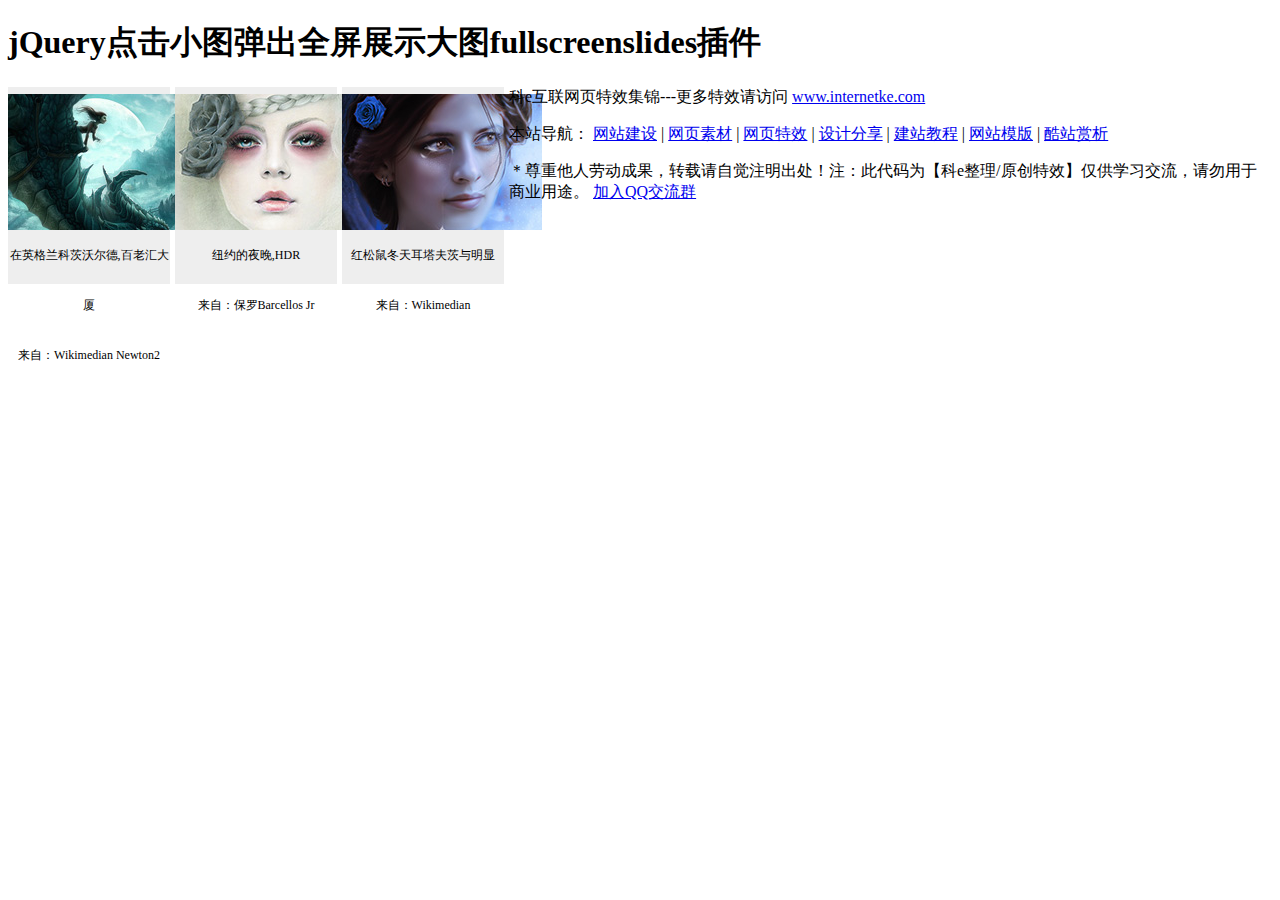
<file: LRJ-project/src/main/webapp/js/FullPhoto/index.html>
﻿<!DOCTYPE html PUBLIC "-//W3C//DTD XHTML 1.0 Transitional//EN" "http://www.w3.org/TR/xhtml1/DTD/xhtml1-transitional.dtd">
<html xmlns="http://www.w3.org/1999/xhtml">
<head>
<meta http-equiv="Content-Type" content="text/html; charset=utf-8" />
<title>jQuery点击小图弹出全屏展示大图fullscreenslides插件 - 【科e互联】</title>
<link href="css/pagestyle.css" type="text/css" rel="stylesheet" />
<link href="css/fullscreenstyle.css" type="text/css" rel="stylesheet" />
<script type="text/javascript" src="js/jquery.min.js"></script>
<script type="text/javascript" src="js/jquery.fullscreenslides.js"></script>
<script type="text/javascript">
$(function(){

	$('.image img').fullscreenslides();

	var $container = $('#fullscreenSlideshowContainer');

	$container
	
	.bind("init", function() { 
	
		$container
		.append('<div class="ui" id="fs-close">&times;</div>')
		.append('<div class="ui" id="fs-loader">Loading...</div>')
		.append('<div class="ui" id="fs-prev">&lt;</div>')
		.append('<div class="ui" id="fs-next">&gt;</div>')
		.append('<div class="ui" id="fs-caption"><span></span></div>');
	
		$('#fs-prev').click(function(){
			$container.trigger("prevSlide");
		});
		
		$('#fs-next').click(function(){
			$container.trigger("nextSlide");
		});
		
		$('#fs-close').click(function(){
			$container.trigger("close");
		});
	
	})
	
	.bind("startLoading", function() { 
		$('#fs-loader').show();
	})
	
	.bind("stopLoading", function() { 
		$('#fs-loader').hide();
	})
	
	.bind("startOfSlide", function(event, slide) { 

		$('#fs-caption span').text(slide.title);
		$('#fs-caption').show();
	})
	
	.bind("endOfSlide", function(event, slide) { 
		$('#fs-caption').hide();
	});
	
});
</script>
</head>
<body class="keBody">
<h1 class="keTitle">jQuery点击小图弹出全屏展示大图fullscreenslides插件</h1>
<div class="kePublic">
<!--效果html开始-->
<div class="wrapper">
  <div class="image"> <a rel="gallery" title="在英格兰科茨沃尔德,百老汇大厦" href="images/b1.jpg"><img src="images/a1.jpg"></a>
    <div class="caption">在英格兰科茨沃尔德,百老汇大厦<br>
      来自：Wikimedian Newton2</div>
  </div>
  <div class="image"> <a rel="gallery" title="纽约的夜晚,HDR" href="images/b2.jpg"><img src="images/a2.jpg"></a>
    <div class="caption">纽约的夜晚,HDR<br>
      来自：保罗Barcellos Jr</div>
  </div>
  <div class="image"> <a rel="gallery" title="红松鼠冬天耳塔夫茨与明显" href="images/b3.jpg"><img src="images/a3.jpg"></a>
    <div class="caption"> 红松鼠冬天耳塔夫茨与明显<br>
      来自：Wikimedian </div>
  </div>
</div>
<!--效果html结束-->
<div class="clear"></div>
</div>
<div class="keBottom">
<p class="keTxtP">科e互联网页特效集锦---更多特效请访问 <a class="keUrl" href="http://www.internetke.com" target="_blank">www.internetke.com</a></p>
<p class="keTxtP">本站导航：
<a href="http://www.internetke.com/" target="_blank" class="cor_bs">网站建设</a> | 
<a href="http://www.internetke.com/material/" target="_blank" class="cor_bs">网页素材</a> | 
<a href="http://www.internetke.com/effects/" target="_blank" class="cor_bs">网页特效</a> | 
<a href="http://www.internetke.com/share/" target="_blank" class="cor_bs">设计分享</a> | 
<a href="http://www.internetke.com/tutorial/" target="_blank" class="cor_bs">建站教程</a> | 
<a href="http://www.internetke.com/model/" target="_blank" class="cor_bs">网站模版</a> | 
<a href="http://www.internetke.com/appreciate/" target="_blank" class="cor_bs">酷站赏析</a>
</p>
<p class="keTxtP">＊尊重他人劳动成果，转载请自觉注明出处！注：此代码为【科e整理/原创特效】仅供学习交流，请勿用于商业用途。
<a target="_blank" href="http://wp.qq.com/wpa/qunwpa?idkey=a7df3558c291e0407375b9ad649d96a6e507286ffeb0650c65a221d1500a0779" class="button red" title="北京网站建设,网页特效QQ交流群-科e互联">加入QQ交流群</a></p>
</div>
</body>
</html>
</file>
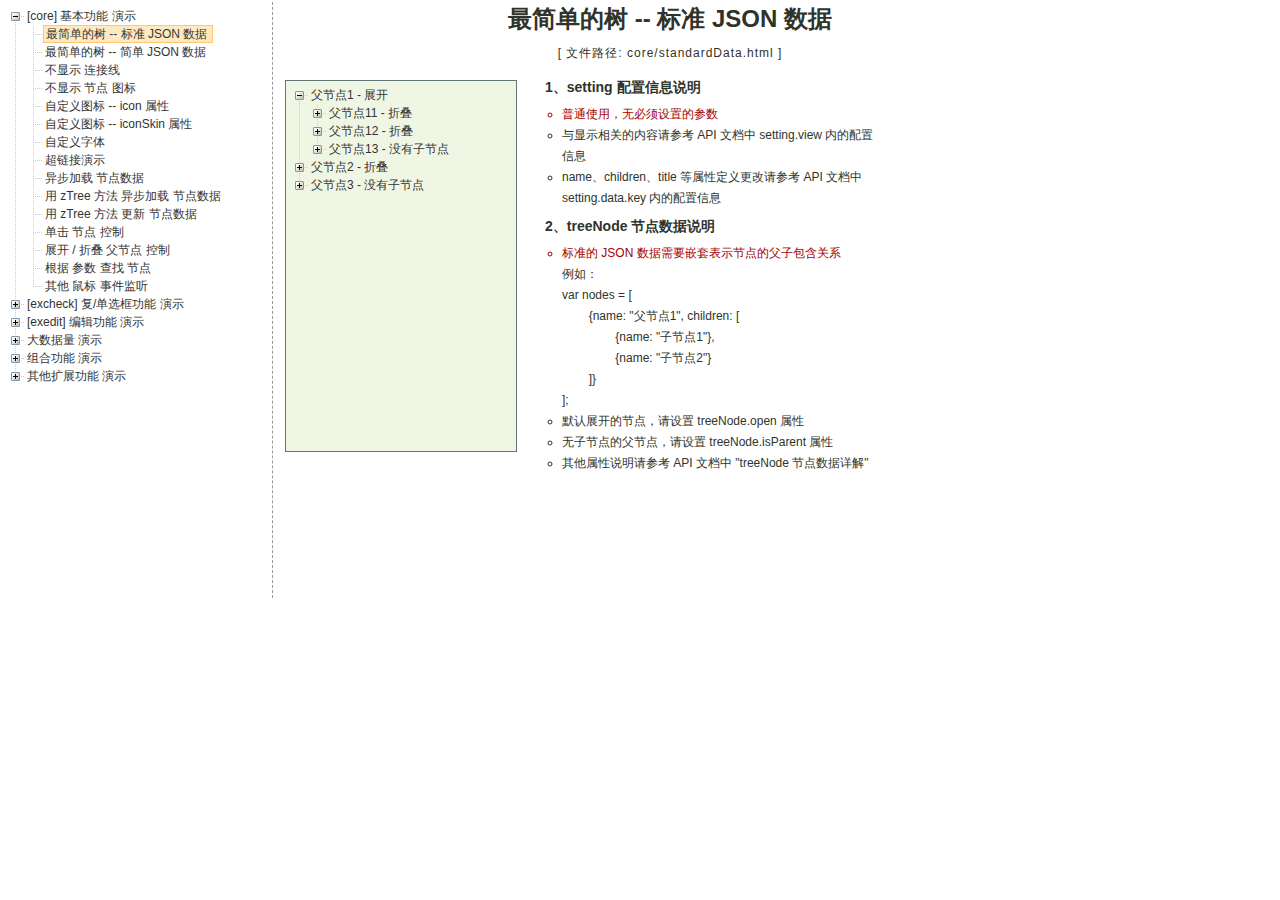
<file: LRJ-project/src/main/webapp/js/zTree_v3/demo/cn/index.html>
<!DOCTYPE HTML PUBLIC "-//W3C//DTD HTML 4.01//EN" "http://www.w3.org/TR/html4/strict.dtd">
<HTML>
 <HEAD>
  <TITLE> ZTREE DEMO </TITLE>
  <meta http-equiv="content-type" content="text/html; charset=UTF-8">
  <link rel="stylesheet" href="../../css/zTreeStyle/zTreeStyle.css" type="text/css">
  <style>
	body {
	background-color: white;
	margin:0; padding:0;
	text-align: center;
	}
	div, p, table, th, td {
		list-style:none;
		margin:0; padding:0;
		color:#333; font-size:12px;
		font-family:dotum, Verdana, Arial, Helvetica, AppleGothic, sans-serif;
	}
	#testIframe {margin-left: 10px;}
  </style>
<script type="text/javascript" src="../../js/jquery-1.4.4.min.js"></script>
<script type="text/javascript" src="../../js/jquery.ztree.core-3.5.js"></script>
  <SCRIPT type="text/javascript" >
  <!--
	var zTree;
	var demoIframe;

	var setting = {
		view: {
			dblClickExpand: false,
			showLine: true,
			selectedMulti: false
		},
		data: {
			simpleData: {
				enable:true,
				idKey: "id",
				pIdKey: "pId",
				rootPId: ""
			}
		},
		callback: {
			beforeClick: function(treeId, treeNode) {
				var zTree = $.fn.zTree.getZTreeObj("tree");
				if (treeNode.isParent) {
					zTree.expandNode(treeNode);
					return false;
				} else {
					demoIframe.attr("src",treeNode.file + ".html");
					return true;
				}
			}
		}
	};

	var zNodes =[
		{id:1, pId:0, name:"[core] 基本功能 演示", open:true},
		{id:101, pId:1, name:"最简单的树 --  标准 JSON 数据", file:"core/standardData"},
		{id:102, pId:1, name:"最简单的树 --  简单 JSON 数据", file:"core/simpleData"},
		{id:103, pId:1, name:"不显示 连接线", file:"core/noline"},
		{id:104, pId:1, name:"不显示 节点 图标", file:"core/noicon"},
		{id:105, pId:1, name:"自定义图标 --  icon 属性", file:"core/custom_icon"},
		{id:106, pId:1, name:"自定义图标 --  iconSkin 属性", file:"core/custom_iconSkin"},
		{id:107, pId:1, name:"自定义字体", file:"core/custom_font"},
		{id:115, pId:1, name:"超链接演示", file:"core/url"},
		{id:108, pId:1, name:"异步加载 节点数据", file:"core/async"},
		{id:109, pId:1, name:"用 zTree 方法 异步加载 节点数据", file:"core/async_fun"},
		{id:110, pId:1, name:"用 zTree 方法 更新 节点数据", file:"core/update_fun"},
		{id:111, pId:1, name:"单击 节点 控制", file:"core/click"},
		{id:112, pId:1, name:"展开 / 折叠 父节点 控制", file:"core/expand"},
		{id:113, pId:1, name:"根据 参数 查找 节点", file:"core/searchNodes"},
		{id:114, pId:1, name:"其他 鼠标 事件监听", file:"core/otherMouse"},

		{id:2, pId:0, name:"[excheck] 复/单选框功能 演示", open:false},
		{id:201, pId:2, name:"Checkbox 勾选操作", file:"excheck/checkbox"},
		{id:206, pId:2, name:"Checkbox nocheck 演示", file:"excheck/checkbox_nocheck"},
		{id:207, pId:2, name:"Checkbox chkDisabled 演示", file:"excheck/checkbox_chkDisabled"},
		{id:208, pId:2, name:"Checkbox halfCheck 演示", file:"excheck/checkbox_halfCheck"},
		{id:202, pId:2, name:"Checkbox 勾选统计", file:"excheck/checkbox_count"},
		{id:203, pId:2, name:"用 zTree 方法 勾选 Checkbox", file:"excheck/checkbox_fun"},
		{id:204, pId:2, name:"Radio 勾选操作", file:"excheck/radio"},
		{id:209, pId:2, name:"Radio nocheck 演示", file:"excheck/radio_nocheck"},
		{id:210, pId:2, name:"Radio chkDisabled 演示", file:"excheck/radio_chkDisabled"},
		{id:211, pId:2, name:"Radio halfCheck 演示", file:"excheck/radio_halfCheck"},
		{id:205, pId:2, name:"用 zTree 方法 勾选 Radio", file:"excheck/radio_fun"},

		{id:3, pId:0, name:"[exedit] 编辑功能 演示", open:false},
		{id:301, pId:3, name:"拖拽 节点 基本控制", file:"exedit/drag"},
		{id:302, pId:3, name:"拖拽 节点 高级控制", file:"exedit/drag_super"},
		{id:303, pId:3, name:"用 zTree 方法 移动 / 复制 节点", file:"exedit/drag_fun"},
		{id:304, pId:3, name:"基本 增 / 删 / 改 节点", file:"exedit/edit"},
		{id:305, pId:3, name:"高级 增 / 删 / 改 节点", file:"exedit/edit_super"},
		{id:306, pId:3, name:"用 zTree 方法 增 / 删 / 改 节点", file:"exedit/edit_fun"},
		{id:307, pId:3, name:"异步加载 & 编辑功能 共存", file:"exedit/async_edit"},
		{id:308, pId:3, name:"多棵树之间 的 数据交互", file:"exedit/multiTree"},

		{id:4, pId:0, name:"大数据量 演示", open:false},
		{id:401, pId:4, name:"一次性加载大数据量", file:"bigdata/common"},
		{id:402, pId:4, name:"分批异步加载大数据量", file:"bigdata/diy_async"},
		{id:403, pId:4, name:"分批异步加载大数据量", file:"bigdata/page"},

		{id:5, pId:0, name:"组合功能 演示", open:false},
		{id:501, pId:5, name:"冻结根节点", file:"super/oneroot"},
		{id:502, pId:5, name:"单击展开/折叠节点", file:"super/oneclick"},
		{id:503, pId:5, name:"保持展开单一路径", file:"super/singlepath"},
		{id:504, pId:5, name:"添加 自定义控件", file:"super/diydom"},
		{id:505, pId:5, name:"checkbox / radio 共存", file:"super/checkbox_radio"},
		{id:506, pId:5, name:"左侧菜单", file:"super/left_menu"},
		{id:513, pId:5, name:"OutLook 风格", file:"super/left_menuForOutLook"},
		{id:515, pId:5, name:"Awesome 风格", file:"super/awesome"},
		{id:514, pId:5, name:"Metro 风格", file:"super/metro"},
		{id:507, pId:5, name:"下拉菜单", file:"super/select_menu"},
		{id:509, pId:5, name:"带 checkbox 的多选下拉菜单", file:"super/select_menu_checkbox"},
		{id:510, pId:5, name:"带 radio 的单选下拉菜单", file:"super/select_menu_radio"},
		{id:508, pId:5, name:"右键菜单 的 实现", file:"super/rightClickMenu"},
		{id:511, pId:5, name:"与其他 DOM 拖拽互动", file:"super/dragWithOther"},
		{id:512, pId:5, name:"异步加载模式下全部展开", file:"super/asyncForAll"},

		{id:6, pId:0, name:"其他扩展功能 演示", open:false},
		{id:601, pId:6, name:"隐藏普通节点", file:"exhide/common"},
		{id:602, pId:6, name:"配合 checkbox 的隐藏", file:"exhide/checkbox"},
		{id:603, pId:6, name:"配合 radio 的隐藏", file:"exhide/radio"}
	];

	$(document).ready(function(){
		var t = $("#tree");
		t = $.fn.zTree.init(t, setting, zNodes);
		demoIframe = $("#testIframe");
		demoIframe.bind("load", loadReady);
		var zTree = $.fn.zTree.getZTreeObj("tree");
		zTree.selectNode(zTree.getNodeByParam("id", 101));

	});

	function loadReady() {
		var bodyH = demoIframe.contents().find("body").get(0).scrollHeight,
		htmlH = demoIframe.contents().find("html").get(0).scrollHeight,
		maxH = Math.max(bodyH, htmlH), minH = Math.min(bodyH, htmlH),
		h = demoIframe.height() >= maxH ? minH:maxH ;
		if (h < 530) h = 530;
		demoIframe.height(h);
	}

  //-->
  </SCRIPT>
 </HEAD>

<BODY>
<TABLE border=0 height=600px align=left>
	<TR>
		<TD width=260px align=left valign=top style="BORDER-RIGHT: #999999 1px dashed">
			<ul id="tree" class="ztree" style="width:260px; overflow:auto;"></ul>
		</TD>
		<TD width=770px align=left valign=top><IFRAME ID="testIframe" Name="testIframe" FRAMEBORDER=0 SCROLLING=AUTO width=100%  height=600px SRC="core/standardData.html"></IFRAME></TD>
	</TR>
</TABLE>

</BODY>
</HTML>
</file>
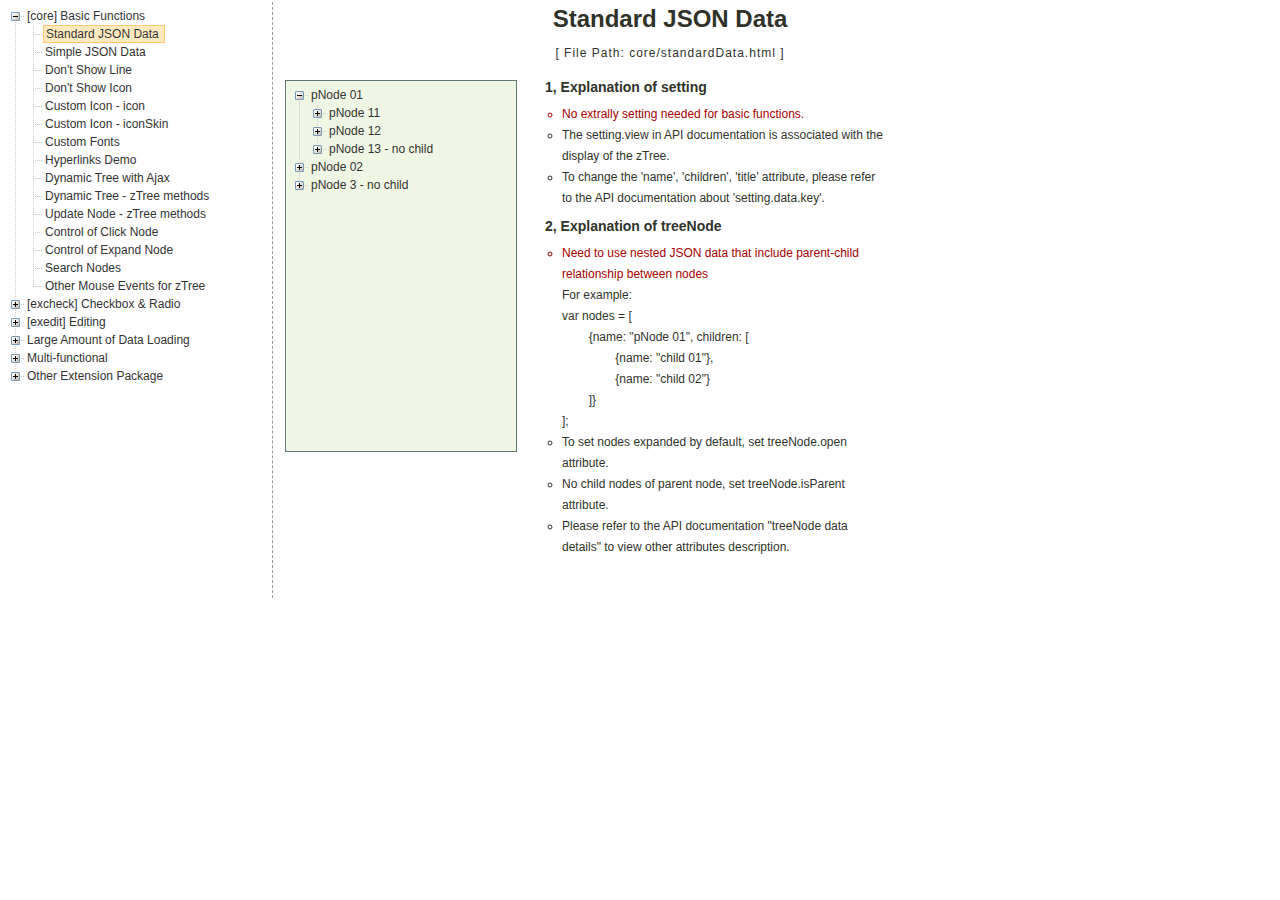
<file: LRJ-project/src/main/webapp/js/zTree_v3/demo/en/index.html>
<!DOCTYPE HTML PUBLIC "-//W3C//DTD HTML 4.01//EN" "http://www.w3.org/TR/html4/strict.dtd">
<HTML>
 <HEAD>
  <TITLE> ZTREE DEMO </TITLE>
  <meta http-equiv="content-type" content="text/html; charset=UTF-8">
  <link rel="stylesheet" href="../../css/zTreeStyle/zTreeStyle.css" type="text/css">
  <style>
	body {
	background-color: white;
	margin:0; padding:0;
	text-align: center;
	}
	div, p, table, th, td {
		list-style:none; 
		margin:0; padding:0; 
		color:#333; font-size:12px; 
		font-family:dotum, Verdana, Arial, Helvetica, AppleGothic, sans-serif;
	}
	#testIframe {margin-left: 10px;}
  </style>
<script type="text/javascript" src="../../js/jquery-1.4.4.min.js"></script>
<script type="text/javascript" src="../../js/jquery.ztree.core-3.5.js"></script>
  <SCRIPT type="text/javascript" >
  <!--
	var zTree;
	var demoIframe;

	var setting = {
		view: {
			dblClickExpand: false,
			showLine: true,
			selectedMulti: false
		},
		data: {
			simpleData: {
				enable:true,
				idKey: "id",
				pIdKey: "pId",
				rootPId: ""
			}
		},
		callback: {
			beforeClick: function(treeId, treeNode) {
				var zTree = $.fn.zTree.getZTreeObj("tree");
				if (treeNode.isParent) {
					zTree.expandNode(treeNode);
					return false;
				} else {
					demoIframe.attr("src",treeNode.file + ".html");
					return true;
				}
			}
		}
	};

	var zNodes = [
		{id:1, pId:0, name:"[core] Basic Functions", open:false},
		{id:101, pId:1, name:"Standard JSON Data", file:"core/standardData"},
		{id:102, pId:1, name:"Simple JSON Data", file:"core/simpleData"},
		{id:103, pId:1, name:"Don't Show Line", file:"core/noline"},
		{id:104, pId:1, name:"Don't Show Icon", file:"core/noicon"},
		{id:105, pId:1, name:"Custom Icon - icon", file:"core/custom_icon"},
		{id:106, pId:1, name:"Custom Icon - iconSkin", file:"core/custom_iconSkin"},
		{id:107, pId:1, name:"Custom Fonts", file:"core/custom_font"},
		{id:115, pId:1, name:"Hyperlinks Demo", file:"core/url"},
		{id:108, pId:1, name:"Dynamic Tree with Ajax", file:"core/async"},
		{id:109, pId:1, name:"Dynamic Tree - zTree methods", file:"core/async_fun"},
		{id:110, pId:1, name:"Update Node - zTree methods", file:"core/update_fun"},
		{id:111, pId:1, name:"Control of Click Node", file:"core/click"},
		{id:112, pId:1, name:"Control of Expand Node", file:"core/expand"},
		{id:113, pId:1, name:"Search Nodes", file:"core/searchNodes"},
		{id:114, pId:1, name:"Other Mouse Events for zTree", file:"core/otherMouse"},

		{id:2, pId:0, name:"[excheck] Checkbox & Radio", open:false},
		{id:201, pId:2, name:"Checkbox Operation", file:"excheck/checkbox"},
		{id:206, pId:2, name:"Checkbox nocheck Demo", file:"excheck/checkbox_nocheck"},
		{id:207, pId:2, name:"Checkbox chkDisabled Demo", file:"excheck/checkbox_chkDisabled"},
		{id:208, pId:2, name:"Checkbox halfCheck Demo", file:"excheck/checkbox_halfCheck"},
		{id:202, pId:2, name:"Statistics Checkbox is Checked", file:"excheck/checkbox_count"},
		{id:203, pId:2, name:"Checkbox - zTree methods", file:"excheck/checkbox_fun"},
		{id:204, pId:2, name:"Radio Operation", file:"excheck/radio"},
		{id:209, pId:2, name:"Radio nocheck Demo", file:"excheck/radio_nocheck"},
		{id:210, pId:2, name:"Radio chkDisabled Demo", file:"excheck/radio_chkDisabled"},
		{id:211, pId:2, name:"Radio halfCheck Demo", file:"excheck/radio_halfCheck"},
		{id:205, pId:2, name:"Radio - zTree methods", file:"excheck/radio_fun"},

		{id:3, pId:0, name:"[exedit] Editing", open:false},
		{id:301, pId:3, name:"Normal Drag Node Operation", file:"exedit/drag"},
		{id:302, pId:3, name:"Advanced Drag Node Operation", file:"exedit/drag_super"},
		{id:303, pId:3, name:"Move / Copy - zTree methods", file:"exedit/drag_fun"},
		{id:304, pId:3, name:"Basic Edit Nodes", file:"exedit/edit"},
		{id:305, pId:3, name:"Advanced Edit Nodes", file:"exedit/edit_super"},
		{id:306, pId:3, name:"Edit Nodes - zTree methods", file:"exedit/edit_fun"},
		{id:307, pId:3, name:"Editing Dynamic Tree", file:"exedit/async_edit"},
		{id:308, pId:3, name:"Multiple Trees", file:"exedit/multiTree"},

		{id:4, pId:0, name:"Large Amount of Data Loading", open:false},
		{id:401, pId:4, name:"One-time Large Data Loading", file:"bigdata/common"},
		{id:402, pId:4, name:"Loading Data in Batches", file:"bigdata/diy_async"},
		{id:403, pId:4, name:"Loading Data By Pagination", file:"bigdata/page"},

		{id:5, pId:0, name:"Multi-functional", open:false},
		{id:501, pId:5, name:"Freeze the Root Node", file:"super/oneroot"},
		{id:502, pId:5, name:"Click to Expand Node", file:"super/oneclick"},
		{id:503, pId:5, name:"Keep Single Path", file:"super/singlepath"},
		{id:504, pId:5, name:"Adding Custom DOM", file:"super/diydom"},
		{id:505, pId:5, name:"Checkbox / Radio Coexistence", file:"super/checkbox_radio"},
		{id:506, pId:5, name:"Left Menu", file:"super/left_menu"},
		{id:513, pId:5, name:"OutLook Style", file:"super/left_menuForOutLook"},
        {id:515, pId:5, name:"Awesome Style", file:"super/awesome"},
        {id:514, pId:5, name:"Metro Style", file:"super/metro"},
		{id:507, pId:5, name:"Drop-down Menu", file:"super/select_menu"},
		{id:509, pId:5, name:"Drop-down Menu with checkbox", file:"super/select_menu_checkbox"},
		{id:510, pId:5, name:"Drop-down Menu with radio", file:"super/select_menu_radio"},
		{id:508, pId:5, name:"Right-click Menu", file:"super/rightClickMenu"},
		{id:511, pId:5, name:"Drag With Other DOMs", file:"super/dragWithOther"},
		{id:512, pId:5, name:"Expand All Nodes with Async", file:"super/asyncForAll"},

		{id:6, pId:0, name:"Other Extension Package", open:false},
		{id:601, pId:6, name:"hide ordinary node", file:"exhide/common"},
		{id:602, pId:6, name:"hide with checkbox mode", file:"exhide/checkbox"},
		{id:603, pId:6, name:"hide with radio mode", file:"exhide/radio"}
	];

	$(document).ready(function(){
		var t = $("#tree");
		t = $.fn.zTree.init(t, setting, zNodes);
		demoIframe = $("#testIframe");
		demoIframe.bind("load", loadReady);
		var zTree = $.fn.zTree.getZTreeObj("tree");
		zTree.selectNode(zTree.getNodeByParam("id", 101));
	
	});

	function loadReady() {
		var bodyH = demoIframe.contents().find("body").get(0).scrollHeight,
		htmlH = demoIframe.contents().find("html").get(0).scrollHeight,
		maxH = Math.max(bodyH, htmlH), minH = Math.min(bodyH, htmlH),
		h = demoIframe.height() >= maxH ? minH:maxH ;
		if (h < 530) h = 530;
		demoIframe.height(h);
	}

  //-->
  </SCRIPT>
 </HEAD>

<BODY>
<TABLE border=0 height=600px align=left>
	<TR>
		<TD width=260px align=left valign=top style="BORDER-RIGHT: #999999 1px dashed">
			<ul id="tree" class="ztree" style="width:260px; overflow:auto;"></ul>
		</TD>
		<TD width=770px align=left valign=top><IFRAME ID="testIframe" Name="testIframe" FRAMEBORDER=0 SCROLLING=AUTO width=100%  height=600px SRC="core/standardData.html"></IFRAME></TD>
	</TR>
</TABLE>

 </BODY>
</HTML>
</file>
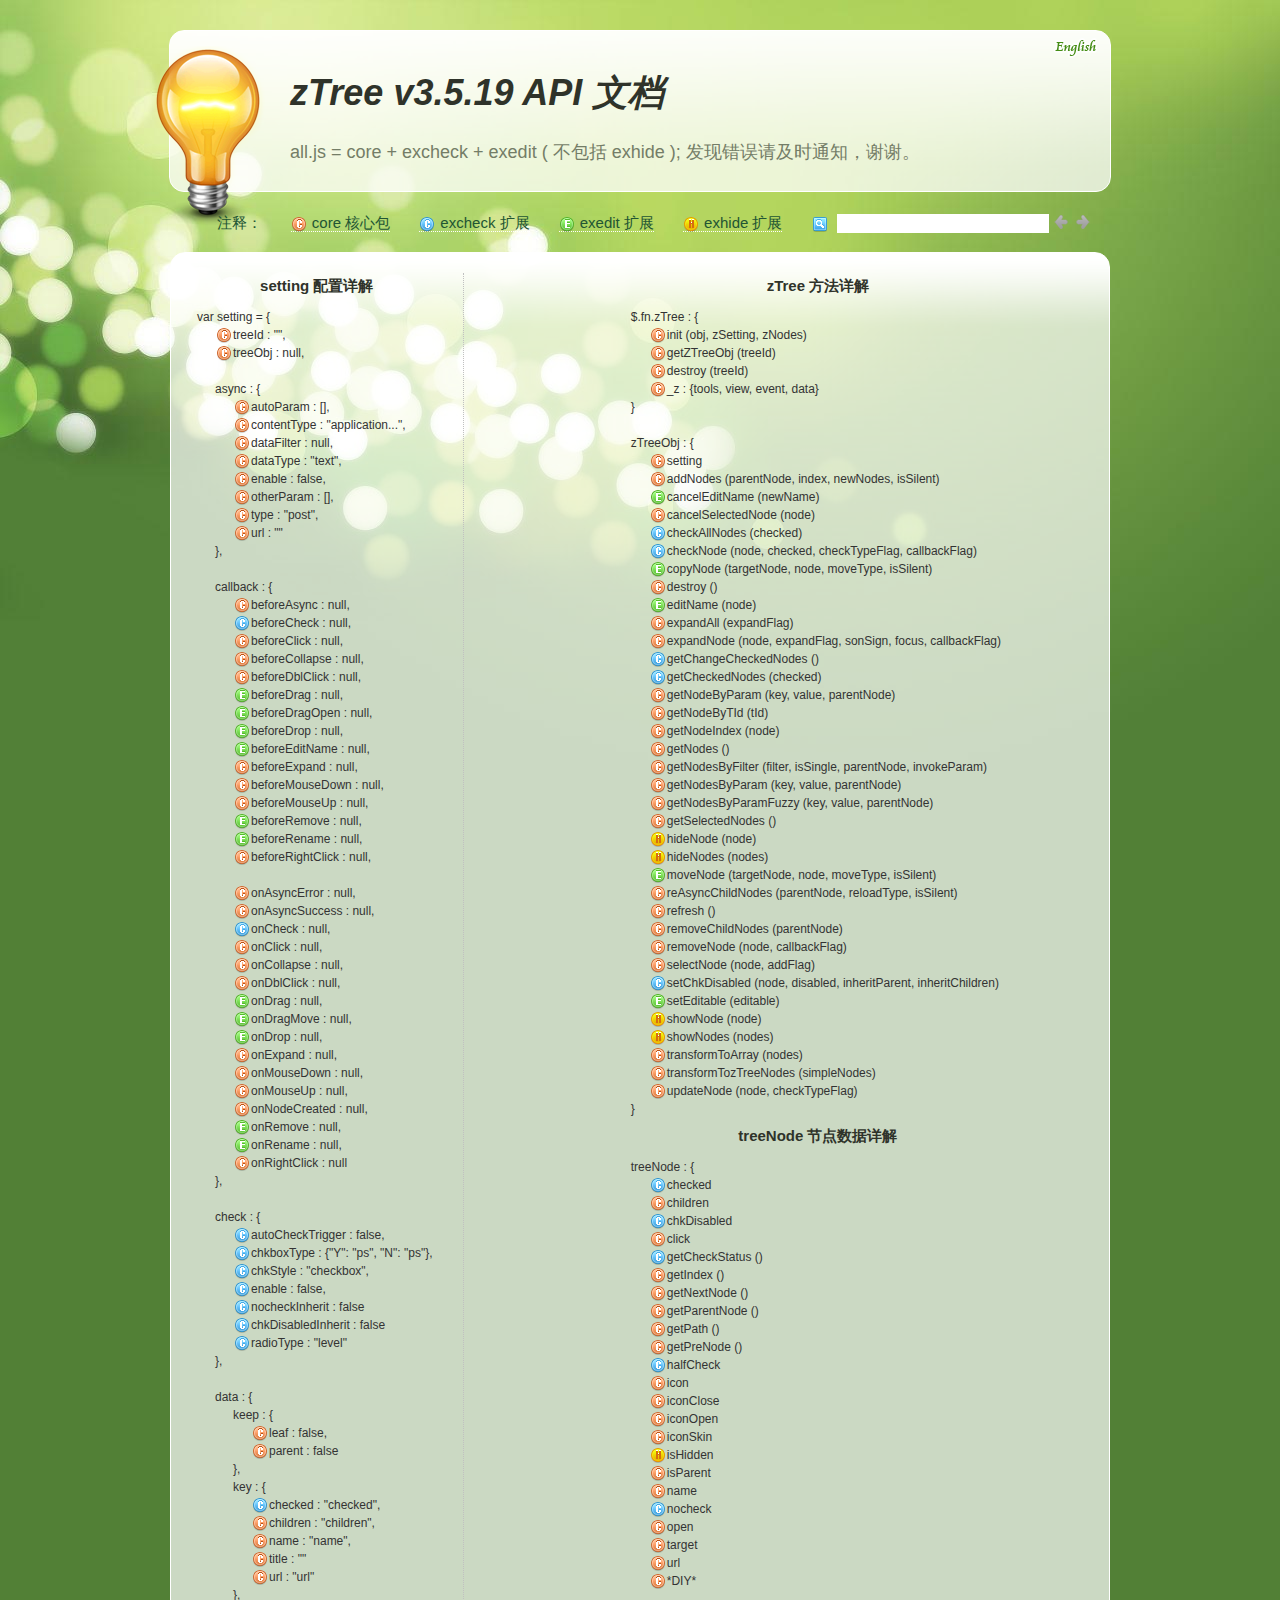
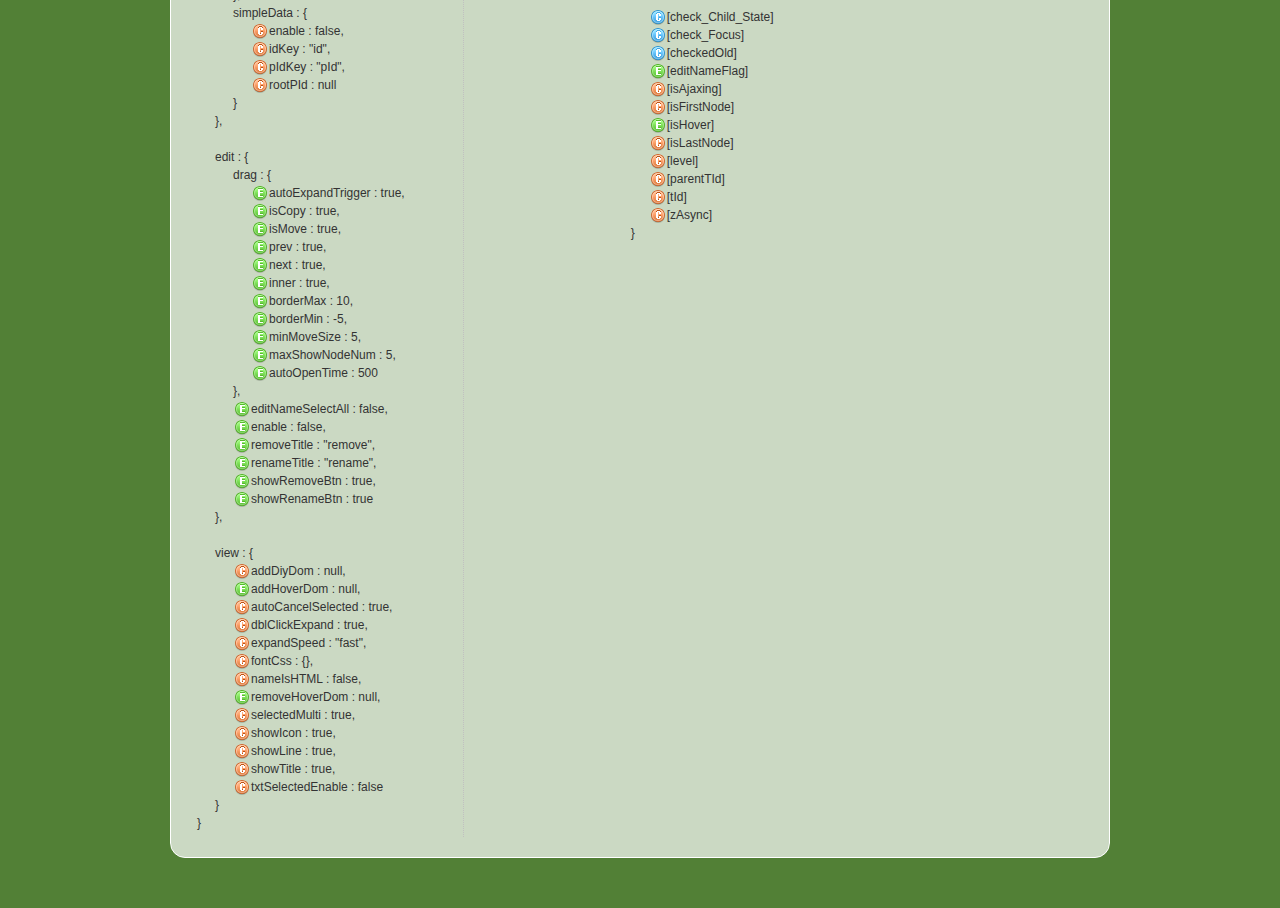
<file: LRJ-project/src/main/webapp/js/zTree_v3/api/API_cn.html>
<!DOCTYPE html>
<html>
	<head>
		<meta http-equiv="Content-Type" content="text/html; charset=UTF-8">
		<title>API 文档 [zTree --  jQuery 树插件]</title>
		<link rel="stylesheet" href="apiCss/common.css" type="text/css">
		<link rel='stylesheet' href='apiCss/zTreeStyleForApi.css' type='text/css'>
		<script type="text/javascript">
			var ie = (function(){
				var undef,
				v = 3,
				div = document.createElement('div'),
				all = div.getElementsByTagName('i');
				while (
				div.innerHTML = '<!--[if gt IE ' + (++v) + ']><i></i><![endif]-->',
				all[0]
			);
				return v > 4 ? v : undef;
			}()), ie6 = (ie === 6),
			path = window.location.pathname.replace(/.*\/([^\/\.]*)\..*/g,"$1"),
			langLib = [];
			ie = ie<9;
			if(ie) {
				document.write('<link rel="stylesheet" href="apiCss/common_ie6.css" type="text/css">');
			}
			var lang = "cn",
			ajaxMsg = "如果你使用的是 Chrome 浏览器，那么请把 API 文档发布到 web 服务目录下访问。\n\n（Chrome 浏览器不支持本地 ajax 访问, 即：file://）";

		</script>
	</head>
	<body>
		<div id="header_wrap" class="header_wrap" style="padding-top: 30px;">
			<div id="header" class="header round">
				<div class="light-bulb" alt=""></div>
				<div class="ieSuggest">浏览本网站建议您使用 Chrome、FireFox、Opera、IE9 等浏览器（只要不是 IE6 7 8 就行）, 速度会更快，画面会更炫！</div>
				<div class="google_plus"><g:plusone></g:plusone></div>
				<div class="header-text">
					<h1><em>zTree v3.5.19 API 文档</em></h1><p></p>
					<p>all.js = core + excheck + exedit ( 不包括 exhide ); 发现错误请及时通知，谢谢。</p>
				</div>
				<ul class="shortcuts language" style="top:0;">
					<li><a href="API_en.html" onclick="window.location.href='API_en.html'"><button class="ico en" title="英文版" type="button"></button><span class=""></span></a></li>
				</ul>
			</div>
		</div>
		<div id="content_wrap" class="content_wrap">
			<div id="content" class="content">
				<div class="nav_section">
					<ul>
						<li class="first">注释：</li>
						<li><button class="ico16 z_core" onfocus="this.blur();"></button><span>core 核心包</span></li>
						<li><button class="ico16 z_check" onfocus="this.blur();"></button><span>excheck 扩展</span></li>
						<li><button class="ico16 z_edit" onfocus="this.blur();"></button><span>exedit 扩展</span></li>
						<li><button class="ico16 z_hide" onfocus="this.blur();"></button><span>exhide 扩展</span></li>
						<li class="noline">
							<button class="ico16 z_search" onfocus="this.blur();" title="Enter 以及 左、右键可以快速定位查找结果"></button>
							<input type="text" class="searchKey search empty" value=""><input type="text" class="searchResult search" value="">
							<button class="ico16 searchPrev disabled" onfocus="this.blur();" title="Enter 以及 左、右键可以快速定位查找结果"></button><button class="ico16 searchNext disabled" onfocus="this.blur();" title="Enter 以及 左、右键可以快速定位查找结果"></button>
						</li>
					</ul>
				</div>

				<div id="contentBox" class="contentBox round clearfix">
					<div id="apiContent" class="apiContent">
						<div id="api_setting" class="api_setting left">
							<ul class="api_content_title"><li>setting 配置详解</li></ul>
							<ul id="settingTree" class="ztree"></ul>
						</div>
						<div id="api_function" class="api_function right">
							<ul class="api_content_title"><li>zTree 方法详解</li></ul>
							<ul id="functionTree" class="ztree"></ul>
							<ul class="api_content_title"><li>treeNode 节点数据详解</li></ul>
							<ul id="treenodeTree" class="ztree"></ul>
						</div>
					</div>
				</div>
				<div class="clear"></div>
			</div>
		</div>

		<!-- overlayed -->
		<div id="overlayDiv" class="baby_overlay">
			<div id="overlayContent" class="content round clearfix">
				<div class="overlaySearch">
					<button class="ico16 z_search" onfocus="this.blur();" title="Enter 以及 左、右键可以快速定位查找结果"></button>
					<input type="text" class="searchKey search empty" value=""><input type="text" class="searchResult search" value="">
					<button class="ico16 searchPrev disabled" onfocus="this.blur();" title="Enter 以及 左、右键可以快速定位查找结果"></button><button class="ico16 searchNext disabled" onfocus="this.blur();" title="Enter 以及 左、右键可以快速定位查找结果"></button>
				</div>
				<a id="overlayDivCloseBtn" class="close"></a>
				<div id="overlayDetailDiv" class="details"></div>
			</div>
			<div id="overlayDivArrow" class="baby_overlay_arrow"></div>
		</div>
		<script type="text/javascript" src="apiCss/jquery-1.6.2.min.js"></script>
		<script type='text/javascript' src='apiCss/jquery.ztree.core-3.5.js'></script>
		<script type='text/javascript' src='apiCss/api.js'></script>
		<script type="text/javascript">
			$(document).ready(function(){
				apiContent._init();
			});
		</script>
	</body>
</html>
</file>
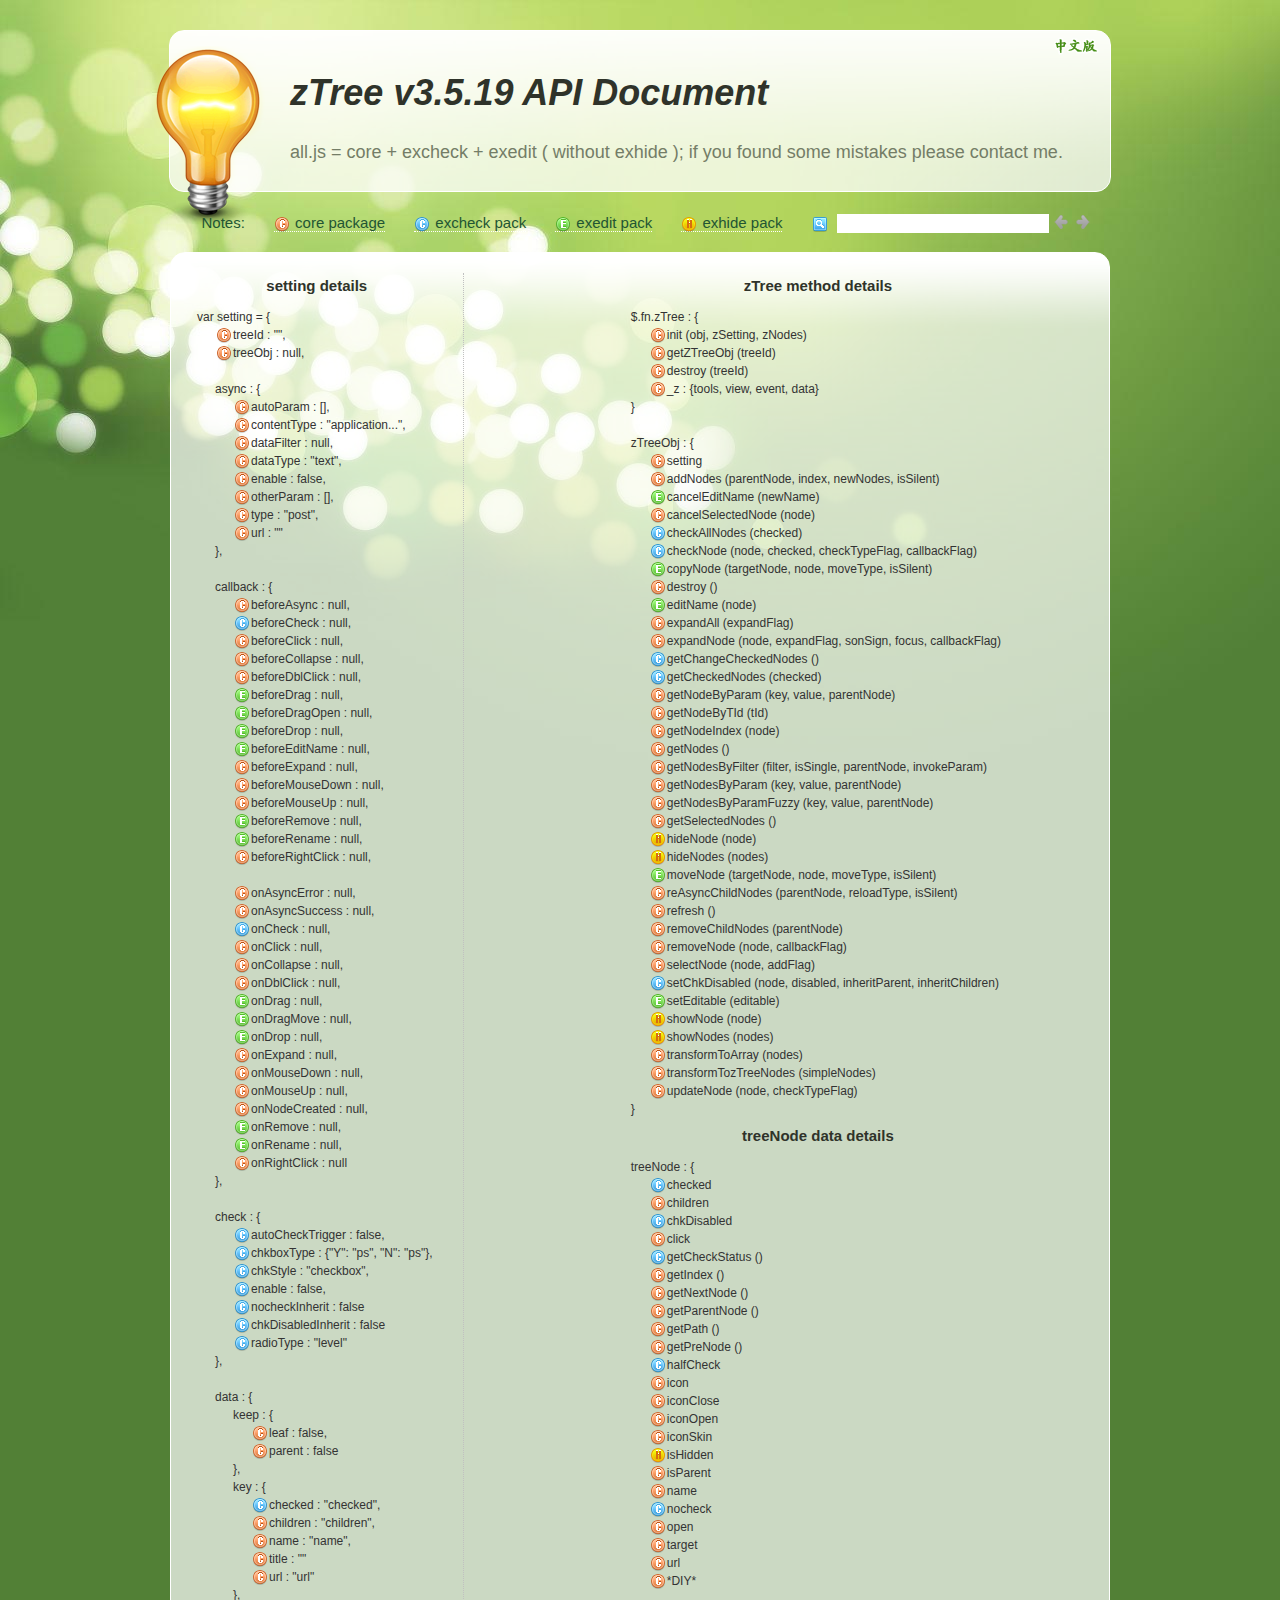
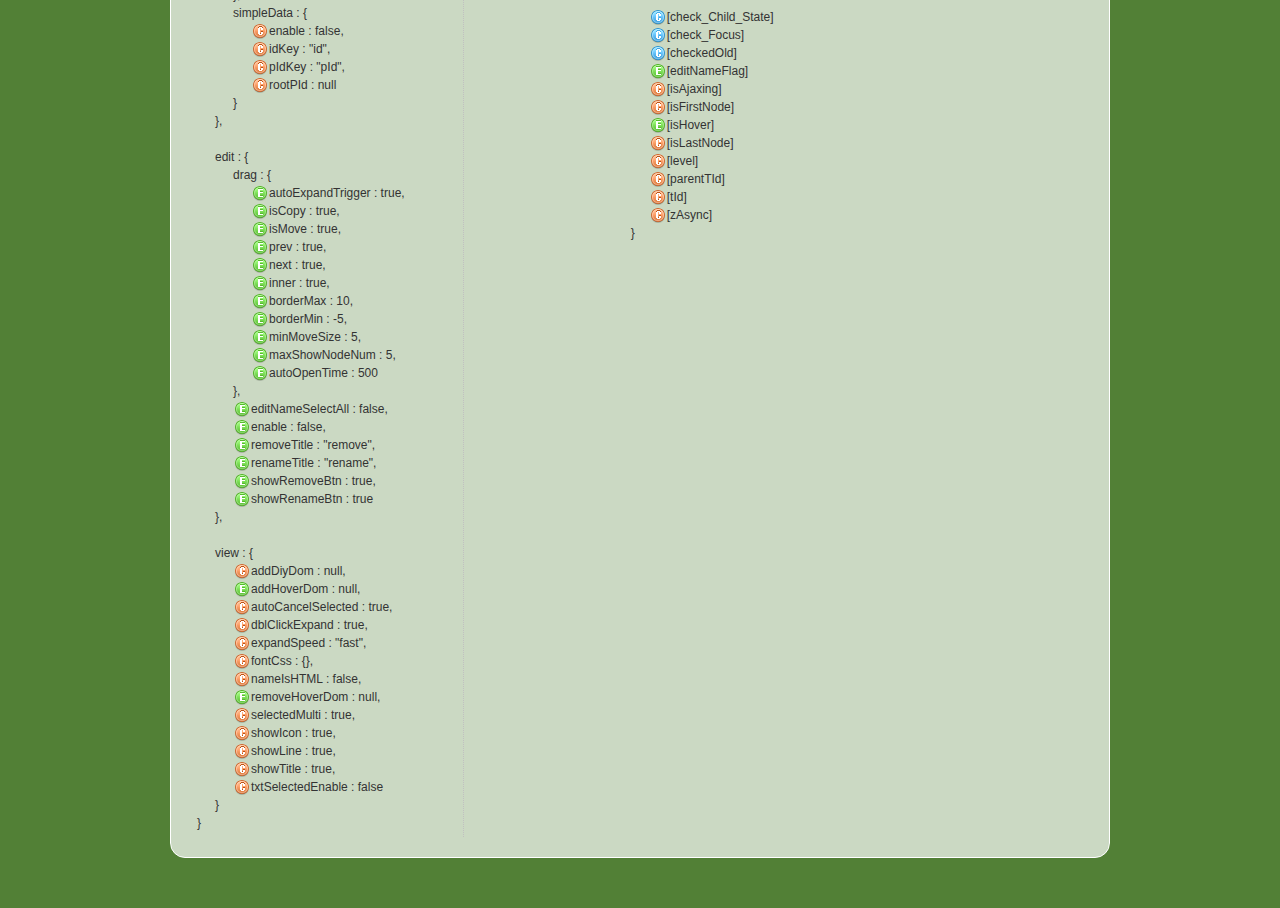
<file: LRJ-project/src/main/webapp/js/zTree_v3/api/API_en.html>
<!DOCTYPE html>
<html>
	<head>
		<meta http-equiv="Content-Type" content="text/html; charset=UTF-8">
		<title>API Document [zTree -- jQuery tree plug-ins.]</title>
		<link rel="stylesheet" href="apiCss/common.css" type="text/css">
		<link rel='stylesheet' href='apiCss/zTreeStyleForApi.css' type='text/css'>
		<script type="text/javascript">
			var ie = (function(){
				var undef,
				v = 3,
				div = document.createElement('div'),
				all = div.getElementsByTagName('i');
				while (
				div.innerHTML = '<!--[if gt IE ' + (++v) + ']><i></i><![endif]-->',
				all[0]
			);
				return v > 4 ? v : undef;
			}()), ie6 = (ie === 6),
			path = window.location.pathname.replace(/.*\/([^\/\.]*)\..*/g,"$1"),
			langLib = [];
			ie = ie<9;
			if(ie) {
				document.write('<link rel="stylesheet" href="apiCss/common_ie6.css" type="text/css">');
			}
			var lang = "en",
			ajaxMsg = "If you use chrome browser, please copy the API files to local webserver. \n\n( because chrome browser can't allow AJAX access to 'file://' )";
		</script>
	</head>
	<body>
		<div id="header_wrap" class="header_wrap" style="padding-top: 30px;">
			<div id="header" class="header round">
				<div class="light-bulb" alt=""></div>
				<div class="ieSuggest">If you use the Chrome / FireFox / Opera / IE9 browser will be even more dazzling effect!</div>
				<div class="google_plus"><g:plusone></g:plusone></div>
				<div class="header-text">
					<h1><em>zTree v3.5.19 API Document</em></h1><p></p>
					<p>all.js = core + excheck + exedit ( without exhide ); if you found some mistakes please contact me.</p>
				</div>
				<ul class="shortcuts language" style="top:0;">
					<li><a href="API_cn.html" onclick="window.location.href='API_cn.html'"><button class="ico cn" title="Chinese" type="button"></button><span class=""></span></a></li>
				</ul>
			</div>
		</div>
		<div id="content_wrap" class="content_wrap">
			<div id="content" class="content">
				<div class="nav_section">
					<ul>
						<li class="first">Notes: </li>
						<li><button class="ico16 z_core" onfocus="this.blur();"></button><span>core package</span></li>
						<li><button class="ico16 z_check" onfocus="this.blur();"></button><span>excheck pack</span></li>
						<li><button class="ico16 z_edit" onfocus="this.blur();"></button><span>exedit pack</span></li>
						<li><button class="ico16 z_hide" onfocus="this.blur();"></button><span>exhide pack</span></li>
						<li class="noline">
							<button class="ico16 z_search" onfocus="this.blur();" title="'Enter', 'left' and 'right' key can locate the search results quickly."></button>
							<input type="text" class="searchKey search empty" value=""><input type="text" class="searchResult search" value="">
							<button class="ico16 searchPrev disabled" onfocus="this.blur();" title="'Enter', 'left' and 'right' key can locate the search results quickly."></button><button class="ico16 searchNext disabled" onfocus="this.blur();" title="'Enter', 'left' and 'right' key can locate the search results quickly."></button>
						</li>
					</ul>
				</div>

				<div id="contentBox" class="contentBox round clearfix">
					<div id="apiContent" class="apiContent">
						<div id="api_setting" class="api_setting left">
							<ul class="api_content_title"><li>setting details</li></ul>
							<ul id="settingTree" class="ztree"></ul>
						</div>
						<div id="api_function" class="api_function right">
							<ul class="api_content_title"><li>zTree method details</li></ul>
							<ul id="functionTree" class="ztree"></ul>
							<ul class="api_content_title"><li>treeNode data details</li></ul>
							<ul id="treenodeTree" class="ztree"></ul>
						</div>
					</div>
				</div>
				<div class="clear"></div>
			</div>
		</div>

		<!-- overlayed -->
		<div id="overlayDiv" class="baby_overlay">
			<div id="overlayContent" class="content round clearfix">
				<div class="overlaySearch">
					<button class="ico16 z_search" onfocus="this.blur();" title="'Enter', 'left' and 'right' key can locate the search results quickly."></button>
					<input type="text" class="searchKey search empty" value=""><input type="text" class="searchResult search" value="">
					<button class="ico16 searchPrev disabled" onfocus="this.blur();" title="'Enter', 'left' and 'right' key can locate the search results quickly."></button><button class="ico16 searchNext disabled" onfocus="this.blur();" title="'Enter', 'left' and 'right' key can locate the search results quickly."></button>
				</div>
				<a id="overlayDivCloseBtn" class="close"></a>
				<div id="overlayDetailDiv" class="details"></div>
			</div>
			<div id="overlayDivArrow" class="baby_overlay_arrow"></div>
		</div>
		<script type="text/javascript" src="apiCss/jquery-1.6.2.min.js"></script>
		<script type='text/javascript' src='apiCss/jquery.ztree.core-3.5.js'></script>
		<script type='text/javascript' src='apiCss/api.js'></script>
		<script type="text/javascript">
			$(document).ready(function(){
				apiContent._init();
			});
		</script>
	</body>
</html>
</file>
<file: LRJ-project/src/main/webapp/js/FullPhoto/css/pagestyle.css>
.image {
	background-color: #eee;
    display: inline-block;
    float: left;
    height: 190px;
    margin-right: 5px;
    padding-top: 7px;
    text-align: center;
    vertical-align: top;
    width: 162px;
    margin-bottom: 10px;
}

.caption {
	font-family: "����";
	font-size: 12px;
	text-align: center;
	height: 50;
	line-height: 50px;
}
</file>
<file: LRJ-project/src/main/webapp/js/FullPhoto/css/fullscreenstyle.css>
@charset "utf-8";
#fullscreenSlideshowContainer .ui{position:absolute;font-family:sans-serif;z-index:10; font-size:2em;}
#fs-loader,#fs-prev,#fs-next,#fs-close{background-color:black;color:white;font-weight:bold;cursor:pointer;line-height:1em;}
#fs-close{top:1em;right:1em; }
#fs-prev,#fs-next{top:50%;margin-top:-1em; }
#fs-prev{left:1em;}
#fs-next{right:1em;}
#fs-loader{top:50%;left:50%;height:1em;margin-top:-1em;margin-left:-75px;display:none;}
#fs-caption{bottom:20px;text-align:center;width:100%;left:0;line-height:1em;display:none;}
#fs-caption span{background-color:white;}
#fs-loader,#fs-prev,#fs-next,#fs-close,#fs-caption span{ padding: 5px 15px; -moz-border-radius: 3px; -webkit-border-radius: 3px; -o-border-radius: 3px; -ms-border-radius: 3px; -khtml-border-radius: 3px; border-radius: 3px; font-family: "微软雅黑"; }
</file>
<file: LRJ-project/src/main/webapp/js/zTree_v3/api/apiCss/common_ie6.css>
* html{
/*	background-image:url(about:blank);*/
	background-attachment:fixed;
}
html pre {word-wrap: break-word}
.header {background-image: none;background-color: #F0F6E4;}

.ieSuggest {display:block;}
.shortcuts button.cn {filter: progid:DXImageTransform.Microsoft.AlphaImageLoader(src='apiCss/img/chinese.png');background-image: none;}
.shortcuts button.en {filter: progid:DXImageTransform.Microsoft.AlphaImageLoader(src='apiCss/img/english.png');background-image: none;}

.light-bulb {filter: progid:DXImageTransform.Microsoft.AlphaImageLoader(src='apiCss/img/lightbulb.png');background-image: none;}
.contentBox {background-image: none;background-color: #F0F6E4;}
.zTreeInfo {background-image: none;background-color: #F0F6E4;}

.content button.ico16 {*background-image:url("img/apiMenu.gif")}
.siteTag {background-image: none;}
.apiContent .right {float: right;padding-right: 50px;}

div.baby_overlay {background-color: #3C6E31;background-image:none;color:#fff;}
div.baby_overlay .close {filter: progid:DXImageTransform.Microsoft.AlphaImageLoader(src='apiCss/img/overlay_close_IE6.gif');background-image: none;}
.baby_overlay_arrow {background-image:url(img/overlay_arrow.gif);}
.apiDetail button {background-image:url("img/zTreeStandard.gif")}
</file>
<file: LRJ-project/src/main/webapp/js/zTree_v3/css/zTreeStyle/zTreeStyle.css>
/*-------------------------------------
zTree Style

version:	3.5.19
author:		Hunter.z
email:		hunter.z@263.net
website:	http://code.google.com/p/jquerytree/

-------------------------------------*/

.ztree * {padding:0; margin:0; font-size:12px; font-family: Verdana, Arial, Helvetica, AppleGothic, sans-serif}
.ztree {margin:0; padding:5px; color:#333}
.ztree li{padding:0; margin:0; list-style:none; line-height:14px; text-align:left; white-space:nowrap; outline:0}
.ztree li ul{ margin:0; padding:0 0 0 18px}
.ztree li ul.line{ background:url(./img/line_conn.gif) 0 0 repeat-y;}

.ztree li a {padding:1px 3px 0 0; margin:0; cursor:pointer; height:17px; color:#333; background-color: transparent;
	text-decoration:none; vertical-align:top; display: inline-block}
.ztree li a:hover {text-decoration:underline}
.ztree li a.curSelectedNode {padding-top:0px; background-color:#FFE6B0; color:black; height:16px; border:1px #FFB951 solid; opacity:0.8;}
.ztree li a.curSelectedNode_Edit {padding-top:0px; background-color:#FFE6B0; color:black; height:16px; border:1px #FFB951 solid; opacity:0.8;}
.ztree li a.tmpTargetNode_inner {padding-top:0px; background-color:#316AC5; color:white; height:16px; border:1px #316AC5 solid;
	opacity:0.8; filter:alpha(opacity=80)}
.ztree li a.tmpTargetNode_prev {}
.ztree li a.tmpTargetNode_next {}
.ztree li a input.rename {height:14px; width:80px; padding:0; margin:0;
	font-size:12px; border:1px #7EC4CC solid; *border:0px}
.ztree li span {line-height:16px; margin-right:2px}
.ztree li span.button {line-height:0; margin:0; width:0; height:16px; display: inline-block; vertical-align:middle;
	border:0 none; cursor: pointer;outline:none;
	background-color:transparent; background-repeat:no-repeat; background-attachment: scroll;
	background-image:url("./img/zTreeStandard.png"); *background-image:url("./img/zTreeStandard.gif")}

.ztree li span.button.chk {width:13px; height:13px; margin:0 3px 0 0; cursor: auto}
.ztree li span.button.chk.checkbox_false_full {background-position:0 0}
.ztree li span.button.chk.checkbox_false_full_focus {background-position:0 -14px}
.ztree li span.button.chk.checkbox_false_part {background-position:0 -28px}
.ztree li span.button.chk.checkbox_false_part_focus {background-position:0 -42px}
.ztree li span.button.chk.checkbox_false_disable {background-position:0 -56px}
.ztree li span.button.chk.checkbox_true_full {background-position:-14px 0}
.ztree li span.button.chk.checkbox_true_full_focus {background-position:-14px -14px}
.ztree li span.button.chk.checkbox_true_part {background-position:-14px -28px}
.ztree li span.button.chk.checkbox_true_part_focus {background-position:-14px -42px}
.ztree li span.button.chk.checkbox_true_disable {background-position:-14px -56px}
.ztree li span.button.chk.radio_false_full {background-position:-28px 0}
.ztree li span.button.chk.radio_false_full_focus {background-position:-28px -14px}
.ztree li span.button.chk.radio_false_part {background-position:-28px -28px}
.ztree li span.button.chk.radio_false_part_focus {background-position:-28px -42px}
.ztree li span.button.chk.radio_false_disable {background-position:-28px -56px}
.ztree li span.button.chk.radio_true_full {background-position:-42px 0}
.ztree li span.button.chk.radio_true_full_focus {background-position:-42px -14px}
.ztree li span.button.chk.radio_true_part {background-position:-42px -28px}
.ztree li span.button.chk.radio_true_part_focus {background-position:-42px -42px}
.ztree li span.button.chk.radio_true_disable {background-position:-42px -56px}

.ztree li span.button.switch {width:18px; height:18px}
.ztree li span.button.root_open{background-position:-92px -54px}
.ztree li span.button.root_close{background-position:-74px -54px}
.ztree li span.button.roots_open{background-position:-92px 0}
.ztree li span.button.roots_close{background-position:-74px 0}
.ztree li span.button.center_open{background-position:-92px -18px}
.ztree li span.button.center_close{background-position:-74px -18px}
.ztree li span.button.bottom_open{background-position:-92px -36px}
.ztree li span.button.bottom_close{background-position:-74px -36px}
.ztree li span.button.noline_open{background-position:-92px -72px}
.ztree li span.button.noline_close{background-position:-74px -72px}
.ztree li span.button.root_docu{ background:none;}
.ztree li span.button.roots_docu{background-position:-56px 0}
.ztree li span.button.center_docu{background-position:-56px -18px}
.ztree li span.button.bottom_docu{background-position:-56px -36px}
.ztree li span.button.noline_docu{ background:none;}

.ztree li span.button.ico_open{margin-right:2px; background-position:-110px -16px; vertical-align:top; *vertical-align:middle}
.ztree li span.button.ico_close{margin-right:2px; background-position:-110px 0; vertical-align:top; *vertical-align:middle}
.ztree li span.button.ico_docu{margin-right:2px; background-position:-110px -32px; vertical-align:top; *vertical-align:middle}
.ztree li span.button.edit {margin-right:2px; background-position:-110px -48px; vertical-align:top; *vertical-align:middle}
.ztree li span.button.remove {margin-right:2px; background-position:-110px -64px; vertical-align:top; *vertical-align:middle}

.ztree li span.button.ico_loading{margin-right:2px; background:url(./img/loading.gif) no-repeat scroll 0 0 transparent; vertical-align:top; *vertical-align:middle}

ul.tmpTargetzTree {background-color:#FFE6B0; opacity:0.8; filter:alpha(opacity=80)}

span.tmpzTreeMove_arrow {width:16px; height:16px; display: inline-block; padding:0; margin:2px 0 0 1px; border:0 none; position:absolute;
	background-color:transparent; background-repeat:no-repeat; background-attachment: scroll;
	background-position:-110px -80px; background-image:url("./img/zTreeStandard.png"); *background-image:url("./img/zTreeStandard.gif")}

ul.ztree.zTreeDragUL {margin:0; padding:0; position:absolute; width:auto; height:auto;overflow:hidden; background-color:#cfcfcf; border:1px #00B83F dotted; opacity:0.8; filter:alpha(opacity=80)}
.zTreeMask {z-index:10000; background-color:#cfcfcf; opacity:0.0; filter:alpha(opacity=0); position:absolute}

/* level style*/
/*.ztree li span.button.level0 {
	display:none;
}
.ztree li ul.level0 {
	padding:0;
	background:none;
}*/
</file>
<file: LRJ-project/src/main/webapp/js/zTree_v3/api/apiCss/common.css>
/* Resets */
html, body, div, span, applet, object, iframe, h1, h2, h3, h4, h5, h6, p, blockquote, pre, a, abbr, acronym, address, big, cite, code, del, dfn, em, font, img, ins, kbd, q, s, samp, small, strike, strong, sub, sup, tt, var, dl, dt, dd, ol, ul, li, fieldset, form, label, legend, table, caption, tbody, tfoot, thead, tr, th, td {
	margin: 0;padding: 0;border: 0;outline: 0;font-weight: inherit;font-style: inherit;font-size: 100%;font-family: inherit;vertical-align: baseline;}
:focus {outline: 0;}
body {color: #2f332a;font: 15px/21px Arial, Helvetica, simsun, sans-serif;background: #528036 url(img/background.jpg) no-repeat fixed 0 0;}
p {padding-bottom: 20px;}
ol, ul {list-style: none;}
table {border-collapse: separate;border-spacing: 0;}
caption, th, td {text-align: left;font-weight: normal;}
strong {font-weight: bold;}
em {font-style: italic;}
hr {display: none;}
.font1 {color: white;background-color: #528036;}
.right {float: right;}
.left {float: left;}
.hide {display: none;}
.round {-moz-border-radius: 15px;-webkit-border-radius: 15px;-khtml-border-radius: 15px;border-radius: 15px;}
.clear {clear: both;}
.clearfix {display: block;}
.clearfix:after {content: ".";display: block;clear: both;visibility: hidden;line-height: 0;height: 0;}
html[xmlns] .clearfix {display: block;}
* html .clearfix {height: 1%;}

/* Link Styles */
a {color: #528036;}
a:link, a:visited {text-decoration: none;}
a:hover {color: #000;text-decoration: none;}
a:active {text-decoration: none;}

/* Headings */
h1, h2, h3, h4, h5, h6 {color: #2f332a;font-weight: bold;font-family: Helvetica, Arial, simsun, sans-serif;padding-bottom: 5px;}
h1 {font-size: 36px;line-height: 44px;}
h2 {font-size: 20px;line-height: 20px;}
h3 {font-size: 14px;line-height: 14px;}
h4 {font-size: 14px;font-weight: normal;line-height: 25px;}

/* Wraps */
.header_wrap {position: relative;min-width: 940px;padding: 100px 30px 0 30px;}
.content_wrap {position: relative;min-width: 940px;padding: 0 30px 50px 30px;}
.footer_wrap {bottom: 0;height: 47px;width: 100%;background-color: #1b1b1b;border-top: 1px solid #749e58;}

/* Header */
.header {position: relative;width: 940px;margin: 0 auto;height: 160px;border: 1px solid white;background: transparent url(img/header-bg.png) repeat-x 0 -50px;}
.header-text {padding: 40px 25px 15px 120px;font-size: 18px;line-height: 24px;color: #747d67;font-family: Helvetica, sans-serif;}
.header-text img {padding-bottom: 5px;}
.shortcuts {white-space: nowrap;text-align: right;position: absolute;top: -45px;right: 5px;}
.shortcuts.language {top: -85px;right:0px;}
.shortcuts li {display: inline;font-size: 18px;line-height: 28px;font-family: Helvetica, Arial, simsun, sans-serif;padding-bottom: 5px;margin-left: 30px;cursor: pointer;}
.shortcuts li button {cursor: pointer;}
.shortcuts li span {border-bottom: 1px dotted white;}
.shortcuts li span.selected {padding: 2px;background-color: #528036;}
.shortcuts li a {color: #fff;}
.ieSuggest {display:none;font-size: 12px;color: silver;position: absolute;left: 10px;top: 2px;}
.google_plus {position: absolute;right: 10px; top:10px;}
.light-bulb {position: absolute;left: -20px;bottom: -35px;width:116px;height:180px;background-image:url(img/lightbulb.png);background-repeat: no-repeat;}

/* Content */
.content {position: relative;width: 940px;margin: 0 auto;}
.nav_section {position: relative;height: 20px;font-family: "Myriad Pro", "Trebuchet MS", sans-serif;font-size: 15px;color: #253;padding: 20px 0;}
.nav_section ul {position: absolute;right: 10px;}
.nav_section ul li {display: inline;line-height: 20px;margin: 0 5px 0 20px;border-bottom: 1px dotted white;}
.nav_section ul li.noline {border-bottom: 0;}
.nav_section ul li a {color: #fff;}
.nav_section ul li a.selected {padding: 2px;background-color: #528036;}
.nav_section ul li.first {border: none;}
.content .title {margin: 50px 30px 20px 70px;}
.content li {margin-bottom: 5px;}
.contentBox {position: relative;overflow: hidden;border: 1px solid white;min-height: 200px;line-height: 25px;background: transparent url(img/contact-bg.png) repeat-x 0 0;}

.zTreeInfo {display:none;width: 940px;position: absolute;}
.zTreeInfo p {padding-bottom: 50px;}
.zTreeInfo-left {float: left;width: 280px;height:300px;padding: 0 50px 60px 75px;background:url(img/zTreeIntroduction.jpg) no-repeat 30px 30px;}
.zTreeInfo-right {position: relative;float: right;width: 475px;padding: 0 50px 60px 0;}
.zTreeInfo-right li {font-size: 12px;list-style-type: disc;}

.license {display:none;width: 940px;position: absolute;}

.donateInfo {display:block;width: 940px;position: absolute;}

.links {display:none;width: 940px;position: absolute;}
.links .content {float: left;width: 160px;height:200px;padding: 0 10px 10px 2px;text-align: center;}
.links .content.first {margin-left: 30px;}

.contact {display:none;width: 940px;position: absolute;}
.contact .myhome { position: absolute; top:10px; left:620px; width:300px; height:266px; background: transparent url(img/myhome.gif) scroll no-repeat 0 0;}

.siteTag {position: absolute;left: -16px;top: 109px;z-index: 10;width: 65px;height: 46px;padding:0;margin:0 10px 0 0;
		 vertical-align:middle;border:0 none;background: transparent url(img/siteTag.png) scroll no-repeat 0 0;}
.siteTag.tag_zTreeInfo {background-position: 0 0}
.siteTag.tag_license {background-position: 0 -46px}
.siteTag.tag_donate {background-position: 0 -92px}
.siteTag.tag_contact {background-position: 0 -138px}

.apiContent {width: 940px;}
.apiContent .right {float: right;padding-right: 100px;}
.apiContent .left {float: left;padding-right: 20px;border-right: 1px dotted silver;}
.api_setting {position: relative;margin:20px 0 20px 20px;}
.api_function {position: relative;margin:20px 0 20px 30px;padding-right: 10px;}
.api_content_title {text-align: center;font-weight: bold;}

.demoContent {width: 940px;}
.demoContent .right {float: right;padding: 20px;width: 600px;}
.demoContent .left {float: left;padding: 20px;}
.demoContent iframe {width:600px;min-height: 530px;}

.faqContent {width: 940px;}
.faqContent .right {float: right;padding: 20px;width: 600px;}
.faqContent .left {float: left;padding: 20px;}
.faqContent iframe {width:600px;min-height: 300px;}

.baby_overlay_tmp {position: absolute;top:0; left:-5000px;display:block;visibility: hidden;width:640px;font-size:11px;}
.baby_overlay_tmp .details {padding: 20px;}
.baby_overlay {display:none;position:absolute;z-index:99;left:0; top:0;width:640px;color:#fff;font-size:11px;}
.baby_overlay .content {width:100%; height:100px;overflow: hidden;background: transparent url(img/overlay_bg.png) scroll repeat 0 0;}
.baby_overlay .details {padding:0 20px 20px 20px;}
.baby_overlay .close {background-image:url(img/close.png);position:absolute; right:5px; top:5px;cursor:pointer;height:36px;width:36px;}
.baby_overlay_arrow {background-image:url(img/overlay_arrow.png);background-position:0 0;position:absolute;height:40px;width:40px;left: -40px;}
.baby_overlay_arrow.reverse {background-position:0 -40px;}

/* Footer */
.footer {position: relative;min-width: 1000px;font: 14px/24px arial, helvetica, sans-serif;}
.footer ul {position:absolute;left: 0px;border:1px solid #393939;background:#262626;padding:12px 0px;line-height: 18px;display: none;list-style: none;}
.footer ul li a {display:block;padding: 2px 15px;color: #9c9c9c;text-indent: 0;}
.footer ul li a:hover {text-decoration:none;color: #fff;}
.footer-logo {position:absolute;margin: 10px 0 0 30px;width:122px; height:24px;top:0; left:0;background: transparent url(img/footer-logo.png) no-repeat 0 0;}
.footer_mii {position: absolute;right: 558px;top: 8px;z-index: 10;padding: 4px 0;}
.footer_mii a {font-size:10px;color:#649140}
.footer_mii a:hover {color:#B6D76F}
.footer_siteMap {position: absolute;right: 358px;top: 8px;width: 155px;z-index: 10;padding: 4px 0;}
.footer_siteMap .footer_siteMap_header {width:155px;text-indent: -9999px;background: transparent url(img/footer_siteMap.gif) no-repeat 0 0;}
.footer_siteMap ul {top:-202px;width:180px;}
.footer_siteMap:hover ul {left: 0}
.footer_contact {position: absolute;right: 193px;top: 8px;width: 155px;z-index: 10;padding: 4px 0;}
.footer_contact .footer_contact_header {width:155px;text-indent: -9999px;background: transparent url(img/footer_contact.gif) no-repeat 0px 0px;}
.footer_contact ul {top:-113px;width:153px;}
.footer_contact:hover ul {left: 0}
.footer_download {position: absolute;right: 60px;top: 8px;width: 123px;z-index: 10;padding: 4px 0;}
.footer_download .footer_download_header {width:123px;text-indent: -9999px;background: transparent url(img/footer_download.png) no-repeat 0px 0px;}
.footer_download ul {top:-113px;width:140px;}
.footer_download:hover ul {left: 0}

/* button icon */
button {vertical-align:middle;border:0 none;background: transparent no-repeat 0 0 scroll;}

.shortcuts button.ico {width:24px; height:24px;padding:0; margin:0 10px 0 0;background-image:url(img/menuIcon.png)}
.shortcuts button.home {background-position: 0 0}
.shortcuts button.demo {background-position: 0 -24px}
.shortcuts button.api {background-position: 0 -48px}
.shortcuts button.faq {background-position: 0 -72px}
.shortcuts button.donate {background-position: 0 -144px}
.shortcuts button.download {background-position: 0 -96px}
.shortcuts button.face {background-position: 0 -120px}
.shortcuts button.cn {width:48px; height:24px;padding:0; margin:0 10px 0 0;background-image:url(img/chinese.png)}
.shortcuts button.en {width:48px; height:24px;padding:0; margin:0 10px 0 0;background-image:url(img/english.png)}

.content button.ico {width:24px; height:24px;padding:0; margin:0 10px 0 0;}

.content button.ico16 {width:16px; height:16px;padding:0; margin:0 5px 0 0;background-image:url("img/apiMenu.png");}
button.z_core {margin-top: -4px;background-position:0 0;}
button.z_check {margin-top: -4px;background-position:0 -16px;}
button.z_edit {margin-top: -4px;background-position:0 -32px;}
button.z_hide {margin-top: -4px;background-position:0 -64px;}
button.z_search {margin-top: -4px;background-position:0 -48px;}
button.searchPrev {margin-top: -4px;background-position:-16px 0;cursor:pointer}
button.searchNext {margin-top: -4px;background-position:-16px -16px;cursor:pointer}
button.searchPrev.disabled {margin-top: -4px;background-position:-16px -32px;cursor:auto}
button.searchNext.disabled {margin-top: -4px;background-position:-16px -48px;cursor:auto}
input.search {margin:0;padding:2px 0; border:0;}
input.searchKey {width:150px;}
input.searchResult {margin-left:-3px;width:65px;text-align:right;background-color:white;color:#707070}
input.searchResult.noResult {background-color:#ff6666;color:black}
.baby_overlay div.overlaySearch {text-align:right;padding-right:50px;padding-top:12px;}

/* api overlay*/
.apiDetail .topLine {border-top: 1px dashed #376B29;margin-top: 5px;padding-top: 5px;}
.apiDetail .highlight_red {color:#A60000;}
.apiDetail .highlight_green {color:#A7F43D;}
.apiDetail h1, .apiDetail h2, .apiDetail h3, .apiDetail h4, .apiDetail h5, .apiDetail h6 {color: white;padding: 0;}
.apiDetail h2 {color: #A7F43D;margin: 5px auto;padding: 5px;font-size: 20px;}
.apiDetail h2 span {font-size: 14px;float: right;font-weight: normal;margin: 2px 20px 0 0;vertical-align: bottom;}
.apiDetail h2 span.path {float: left;margin: 2px 0 0 0;vertical-align: bottom;}
.apiDetail h3 {margin: 5px auto;padding: 5px;font-size: 14px;font-weight: normal;}
.apiDetail h3 span.h3_info {margin-left: 20px;font-size: 12px;}
.apiDetail h4 {margin: 0 auto;padding: 0 5px;font-size: 12px;font-weight: normal;line-height: 16px;}
.apiDetail .desc h4 {color: black;}
.apiDetail h4 b{width: 150px;display:inline-block;}
.apiDetail h4 span{width: 230px;display:inline-block;}

.apiDetail pre, .apiDetail .desc {background: #E8FCD6;color: black;margin: 10px;padding: 10px;display: block;}
.apiDetail pre {word-wrap: break-word;}
.apiDetail p{margin-left: 5px;padding: 0;}
.apiDetail .longdesc {margin-top: 5px;}
.apiDetail .longdesc p{font-size: 12px;line-height:1.5;margin:3px 0;}
.apiDetail .longdesc b{font-size: 14px;}
.apiDetail table {border-collapse:collapse;}
.apiDetail table td {border:1px solid silver;text-align: center;vertical-align: middle;}
.apiDetail table thead td {font-weight: bold}

.apiDetail button {width:16px; height:16px; vertical-align:middle; border:0 none; cursor: pointer;
	background-color:transparent; background-repeat:no-repeat; background-attachment: scroll;
	background-image:url("zTreeStyle/img/zTreeStandard.png");}

.apiDetail button.chk {width:13px; height:13px; margin:0 3px 2px 0; cursor: auto}
.apiDetail button.chk.checkbox_false_full {background-position:0 0}
.apiDetail button.chk.checkbox_false_full_focus {background-position:0 -14px}
.apiDetail button.chk.checkbox_false_part {background-position:0 -28px}
.apiDetail button.chk.checkbox_false_part_focus {background-position:0 -42px}
.apiDetail button.chk.checkbox_true_full {background-position:-14px 0}
.apiDetail button.chk.checkbox_true_full_focus {background-position:-14px -14px}
.apiDetail button.chk.checkbox_true_part {background-position:-14px -28px}
.apiDetail button.chk.checkbox_true_part_focus {background-position:-14px -42px}
.apiDetail button.chk.radio_false_full {background-position:-28px 0}
.apiDetail button.chk.radio_false_full_focus {background-position:-28px -14px}
.apiDetail button.chk.radio_false_part {background-position:-28px -28px}
.apiDetail button.chk.radio_false_part_focus {background-position:-28px -42px}
.apiDetail button.chk.radio_true_full {background-position:-42px 0}
.apiDetail button.chk.radio_true_full_focus {background-position:-42px -14px}
.apiDetail button.chk.radio_true_part {background-position:-42px -28px}
.apiDetail button.chk.radio_true_part_focus {background-position:-42px -42px}
</file>
<file: LRJ-project/src/main/webapp/js/zTree_v3/api/apiCss/zTreeStyleForApi.css>
/*-------------------------------------
zTree Style

version:	3.0
author:		Hunter.z
email:		hunter.z@263.net
website:	http://code.google.com/p/jquerytree/

-------------------------------------*/

.ztree * {padding:0; margin:0; font-size:12px; font-family: Verdana, Arial, Helvetica, AppleGothic, sans-serif}
.ztree {margin:0; padding:5px; color:#333}
.ztree li{padding:0; margin:0; list-style:none; line-height:14px; text-align:left; white-space:nowrap}
.ztree li ul{ margin:0; padding:0 0 0 18px}
.ztree li ul.line{ background:url(./img/line_conn.gif) 0 0 repeat-y;}

.ztree li a {padding:1px 3px 0 0; margin:0; cursor:pointer; color:#333; height:17px; text-decoration:none; vertical-align:top; display: inline-block}
.ztree li a:hover {text-decoration:none}
.ztree li a.curSelectedNode {padding-top:0px; background-color:#FFE6B0; color:black; height:16px; border:1px #FFB951 solid;}
.ztree li a.curSelectedNode_Edit {padding-top:0px; background-color:#FFE6B0; color:black; height:16px; border:1px #FFB951 solid; opacity:0.8; filter:alpha(opacity=80)}
.ztree li a.tmpTargetNode_inner {padding-top:0px; background-color:#316AC5; color:white; height:16px; border:1px #316AC5 solid; opacity:0.8; filter:alpha(opacity=80)}
.ztree li a.tmpTargetNode_prev {}
.ztree li a.tmpTargetNode_next {}
.ztree li a input.rename {height:14px; width:80px; padding:0; margin:0;
	font-size:12px; border:1px #7EC4CC solid; *border:0px}
.ztree li span {line-height:16px; margin-right: 2px}
.ztree li span.button {line-height:0; margin:0;width:16px; height:16px; display: inline-block; vertical-align:middle;
	border:0 none; cursor: pointer;
	background-color:transparent; background-repeat:no-repeat; background-attachment: scroll;
	background-image:url("./img/zTreeStandard.png"); *background-image:url("./img/zTreeStandard.gif")}

.ztree li span.button.switch {width:1px; height:18px; visibility: hidden}

.zTreeDragUL {margin:0; padding:0; position:absolute; background-color:#cfcfcf; border:1px #00B83F dotted; opacity:0.8; filter:alpha(opacity=80)}
.zTreeMask {z-index:10000; background-color:#cfcfcf; opacity:0.0; filter:alpha(opacity=0); position:absolute}

/* level 等级样式*/
/*.ztree li button.level0 {
	display:none;
}
.ztree li ul.level0 {
	padding:0;
	background:none;
}*/

.ztree li span.button.core_ico_docu{margin-right:2px; background-position:-126px 0; vertical-align:top; *vertical-align:middle}
.ztree li span.button.check_ico_docu{margin-right:2px; background-position:-126px -16px; vertical-align:top; *vertical-align:middle}
.ztree li span.button.edit_ico_docu{margin-right:2px; background-position:-126px -32px; vertical-align:top; *vertical-align:middle}
.ztree li span.button.hide_ico_docu{margin-right:2px; background-position:-160px 0; vertical-align:top; *vertical-align:middle}
</file>
